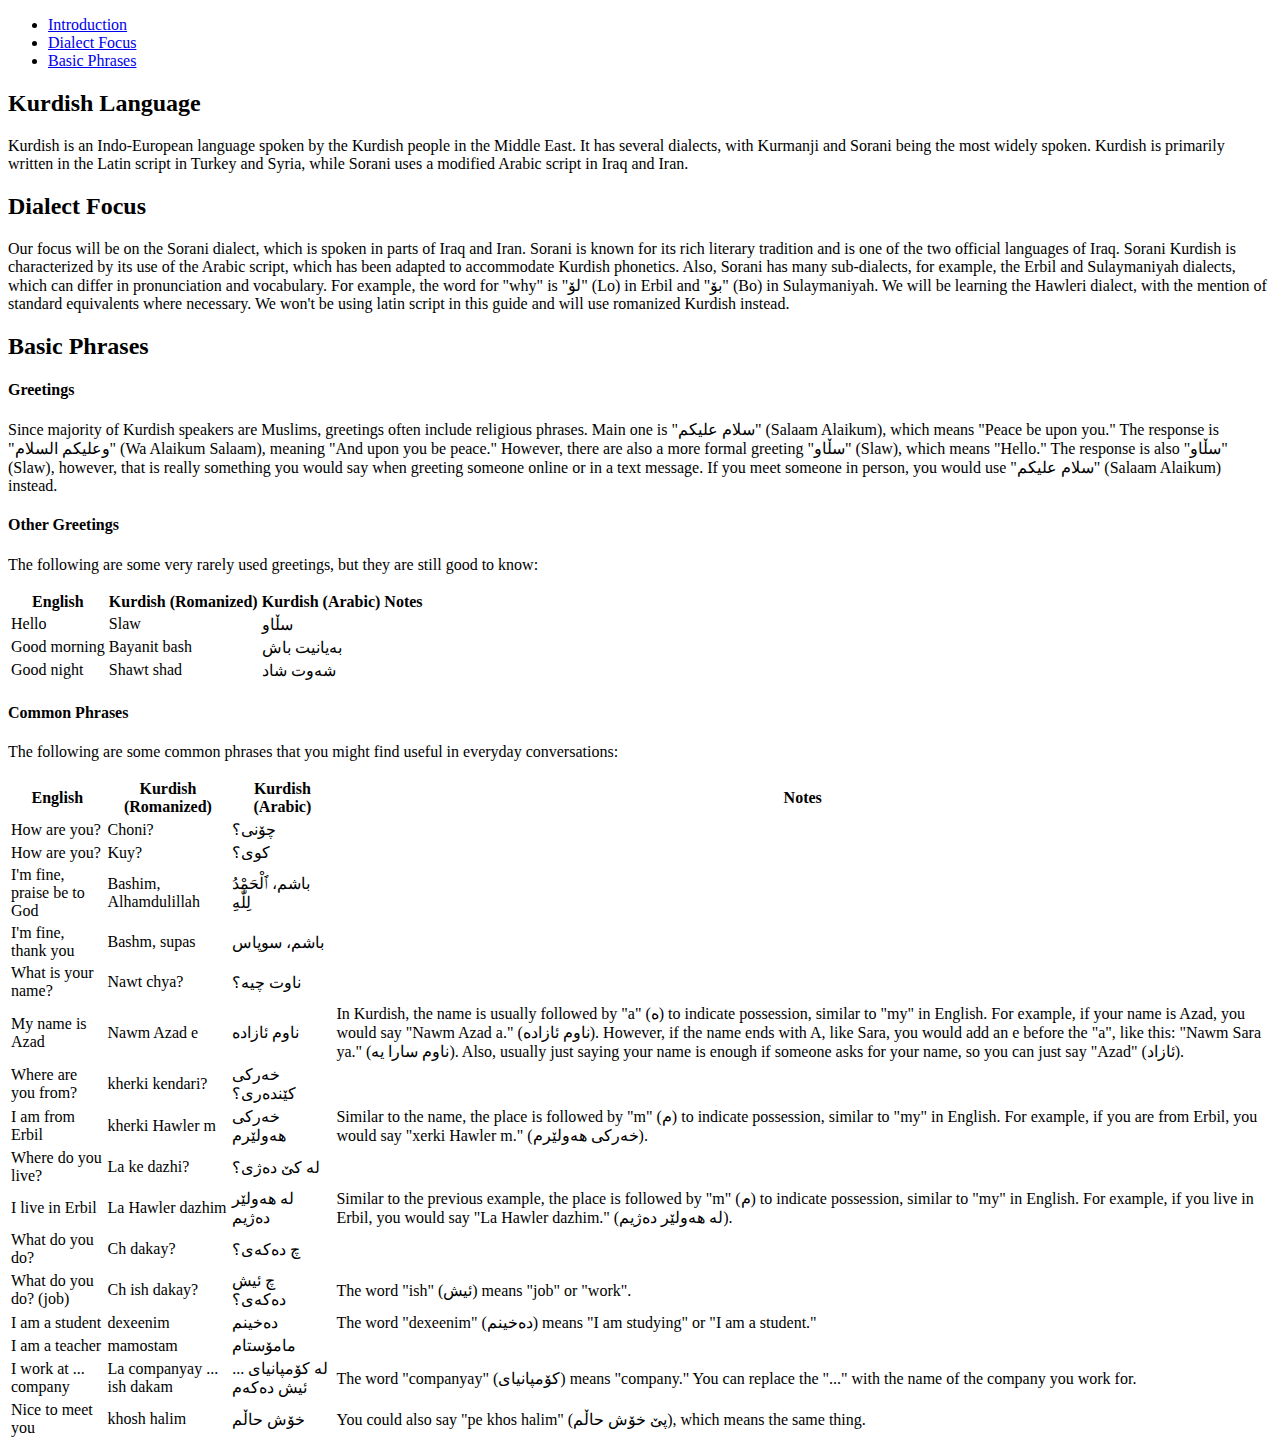
<file: index.html>
<!DOCTYPE html>
<html lang="en">

<head>
    <meta charset="UTF-8">
    <meta name="viewport" content="width=device-width, initial-scale=1.0">
    <title>Learn Kurdish</title>
    <link href="https://cdn.jsdelivr.net/npm/bootstrap@5.3.6/dist/css/bootstrap.min.css" rel="stylesheet"
        integrity="sha384-4Q6Gf2aSP4eDXB8Miphtr37CMZZQ5oXLH2yaXMJ2w8e2ZtHTl7GptT4jmndRuHDT" crossorigin="anonymous">
</head>

<body>

    <div class="container mt-5">
        <div class="row mt-5">
            <div class="col-md-3">
                <div class="card">
                    <ul class="list-group list-group-flush">
                        <li class="list-group-item">
                            <a href="#introduction" class="text-decoration-none">Introduction</a>
                        </li>
                        <li class="list-group-item">
                            <a href="#dialect-focus" class="text-decoration-none">Dialect Focus</a>
                        </li>
                        <li class="list-group-item">
                            <a href="#basic-phrases" class="text-decoration-none">Basic Phrases</a>
                        </li>
                    </ul>
                </div>
            </div>
            <div class="col-md-9">

                <!--introduction-->
                <div class="row">
                    <h2 id="introduction" class="text-center">Kurdish Language</h2>
                    <p>Kurdish is an Indo-European language spoken by the Kurdish people in the Middle East. It has
                        several
                        dialects, with Kurmanji and Sorani being the most widely spoken. Kurdish is primarily written in
                        the
                        Latin script in Turkey and Syria, while Sorani uses a modified Arabic script in Iraq and Iran.
                    </p>
                </div>
                <div class="row mt-5">
                    <h2 id="dialect-focus" class="text-center">Dialect Focus</h2>
                    <p>Our focus will be on the Sorani dialect, which is spoken in parts of Iraq and Iran. Sorani is
                        known for its rich literary tradition and is one of the two official languages of Iraq.
                        Sorani Kurdish is characterized by its use of the Arabic script, which has been adapted to
                        accommodate Kurdish phonetics.
                        Also, Sorani has many sub-dialects, for example, the Erbil and Sulaymaniyah dialects, which can
                        differ in pronunciation and vocabulary. For example, the word for "why" is "لۆ" (Lo) in Erbil
                        and "بۆ" (Bo) in Sulaymaniyah.
                        We will be learning the Hawleri dialect, with the mention of standard equivalents where
                        necessary.
                        We won't be using latin script in this guide and will use romanized Kurdish instead.
                    </p>
                </div>

                <!--basic phrases-->
                <div class="row mt-5">
                    <h2 id="basic-phrases" class="text-center">Basic Phrases</h2>

                    <!--greetings-->
                    <h4>Greetings</h4>
                    <p>
                        Since majority of Kurdish speakers are Muslims, greetings often include religious phrases. Main
                        one is "سلام علیکم" (Salaam Alaikum), which means "Peace be upon you." The response is "وعلیکم
                        السلام" (Wa Alaikum Salaam), meaning "And upon you be peace."
                        However, there are also a more formal greeting "سڵاو" (Slaw), which means "Hello." The response
                        is also "سڵاو" (Slaw), however, that is really something you would say when greeting someone
                        online or in a text message. If you meet someone in person, you would use "سلام علیکم" (Salaam
                        Alaikum) instead.
                    </p>

                    <!--other greetings-->
                    <h4>Other Greetings</h4>
                    <p>
                        The following are some very rarely used greetings, but they are still good to know:
                    </p>
                    <table class="table table-bordered table-striped">
                        <thead>
                            <tr>
                                <th class="w-25">English</th>
                                <th class="w-25">Kurdish (Romanized)</th>
                                <th class="w-25">Kurdish (Arabic)</th>
                                <th class="w-25">Notes</th>
                            </tr>
                        </thead>
                        <tbody>
                            <tr>
                                <td>Hello</td>
                                <td>Slaw</td>
                                <td>سڵاو</td>
                                <td></td>
                            </tr>
                            <tr>
                                <td>Good morning</td>
                                <td>Bayanit bash</td>
                                <td>بەیانیت باش</td>
                                <td></td>
                            </tr>
                            <tr>
                                <td>Good night</td>
                                <td>Shawt shad</td>
                                <td>شەوت شاد</td>
                                <td></td>
                            </tr>
                        </tbody>
                    </table>

                    <!--common phrases-->
                    <h4>Common Phrases</h4>
                    <p>
                        The following are some common phrases that you might find useful in everyday conversations:
                    </p>
                    <table class="table table-bordered table-striped">
                        <thead>
                            <tr>
                                <th class="w-25">English</th>
                                <th class="w-25">Kurdish (Romanized)</th>
                                <th class="w-25">Kurdish (Arabic)</th>
                                <th class="w-25">Notes</th>
                            </tr>
                        </thead>
                        <tbody>
                            <tr>
                                <td>How are you?</td>
                                <td>Choni?</td>
                                <td>چۆنی؟</td>
                                <td></td>
                            </tr>
                            <tr>
                                <td>How are you?</td>
                                <td>Kuy?</td>
                                <td>کوی؟</td>
                                <td></td>
                            </tr>
                            <tr>
                                <td>I'm fine, praise be to God</td>
                                <td>Bashim, Alhamdulillah</td>
                                <td>باشم، ٱلْحَمْدُ لِلَّٰهِ</td>
                                <td></td>
                            </tr>
                            <tr>
                                <td>I'm fine, thank you</td>
                                <td>Bashm, supas</td>
                                <td>باشم، سوپاس</td>
                                <td></td>
                            </tr>
                            <tr>
                                <td>What is your name?</td>
                                <td>Nawt chya?</td>
                                <td>ناوت چیە؟</td>
                                <td></td>
                            </tr>
                            <tr>
                                <td>My name is Azad</td>
                                <td>Nawm Azad e</td>
                                <td>ناوم ئازادە</td>
                                <td>
                                    In Kurdish, the name is usually followed by "a" (ه) to indicate possession, similar
                                    to "my" in English. For example, if your name is Azad, you would say "Nawm Azad a."
                                    (ناوم ئازاده).
                                    However, if the name ends with A, like Sara, you would add an e before the "a", like
                                    this: "Nawm Sara ya." (ناوم سارا یە).
                                    Also, usually just saying your name is enough if someone asks for your name, so you
                                    can just say "Azad" (ئازاد).
                                </td>
                            </tr>
                            <tr>
                                <td>Where are you from?</td>
                                <td>kherki kendari?</td>
                                <td>خەرکی کێندەری؟</td>
                                <td></td>
                            </tr>
                            <tr>
                                <td>I am from Erbil</td>
                                <td>kherki Hawler m</td>
                                <td>خەرکی هەولێرم</td>
                                <td>
                                    Similar to the name, the place is followed by "m" (م) to indicate possession,
                                    similar to "my" in English. For example, if you are from Erbil, you would say "xerki
                                    Hawler m." (خەرکی هەولێرم).
                                </td>
                            </tr>
                            <tr>
                                <td>Where do you live?</td>
                                <td>La ke dazhi?</td>
                                <td>لە کێ دەژی؟</td>
                                <td></td>
                            </tr>
                            <tr>
                                <td>I live in Erbil</td>
                                <td>La Hawler dazhim</td>
                                <td>لە هەولێر دەژیم</td>
                                <td>
                                    Similar to the previous example, the place is followed by "m" (م) to indicate
                                    possession, similar to "my" in English. For example, if you live in Erbil, you would
                                    say "La Hawler dazhim." (لە هەولێر دەژیم).
                                </td>
                            </tr>
                            <tr>
                                <td>What do you do?</td>
                                <td>Ch dakay?</td>
                                <td>چ دەکەی؟</td>
                                <td></td>
                            </tr>
                            <tr>
                                <td>What do you do? (job)</td>
                                <td>Ch ish dakay?</td>
                                <td>چ ئیش دەکەی؟</td>
                                <td>
                                    The word "ish" (ئیش) means "job" or "work".
                                </td>
                            </tr>
                            <tr>
                                <td>I am a student</td>
                                <td>dexeenim</td>
                                <td>دەخینم</td>
                                <td>
                                    The word "dexeenim" (دەخینم) means "I am studying" or "I am a student."
                                </td>
                            </tr>
                            <tr>
                                <td>I am a teacher</td>
                                <td>mamostam</td>
                                <td>مامۆستام</td>
                                <td>
                                </td>
                            </tr>
                            <tr>
                                <td>I work at ... company</td>
                                <td>La companyay ... ish dakam</td>
                                <td>
                                    لە کۆمپانیای ... ئیش دەکەم
                                </td>
                                <td>
                                    The word "companyay" (کۆمپانیای) means "company." You can replace the "..." with the
                                    name of the company you work for.
                                </td>
                            </tr>
                            <tr>
                                <td>Nice to meet you</td>
                                <td>khosh halim</td>
                                <td>خۆش حاڵم</td>
                                <td>
                                    You could also say "pe khos halim" (پێ خۆش حاڵم), which means the same thing.
                                </td>
                            </tr>
                        </tbody>
                    </table>
                </div>

                <script src="https://cdn.jsdelivr.net/npm/bootstrap@5.3.6/dist/js/bootstrap.bundle.min.js"
                    integrity="sha384-j1CDi7MgGQ12Z7Qab0qlWQ/Qqz24Gc6BM0thvEMVjHnfYGF0rmFCozFSxQBxwHKO"
                    crossorigin="anonymous"></script>
</body>

</html>
</file>
